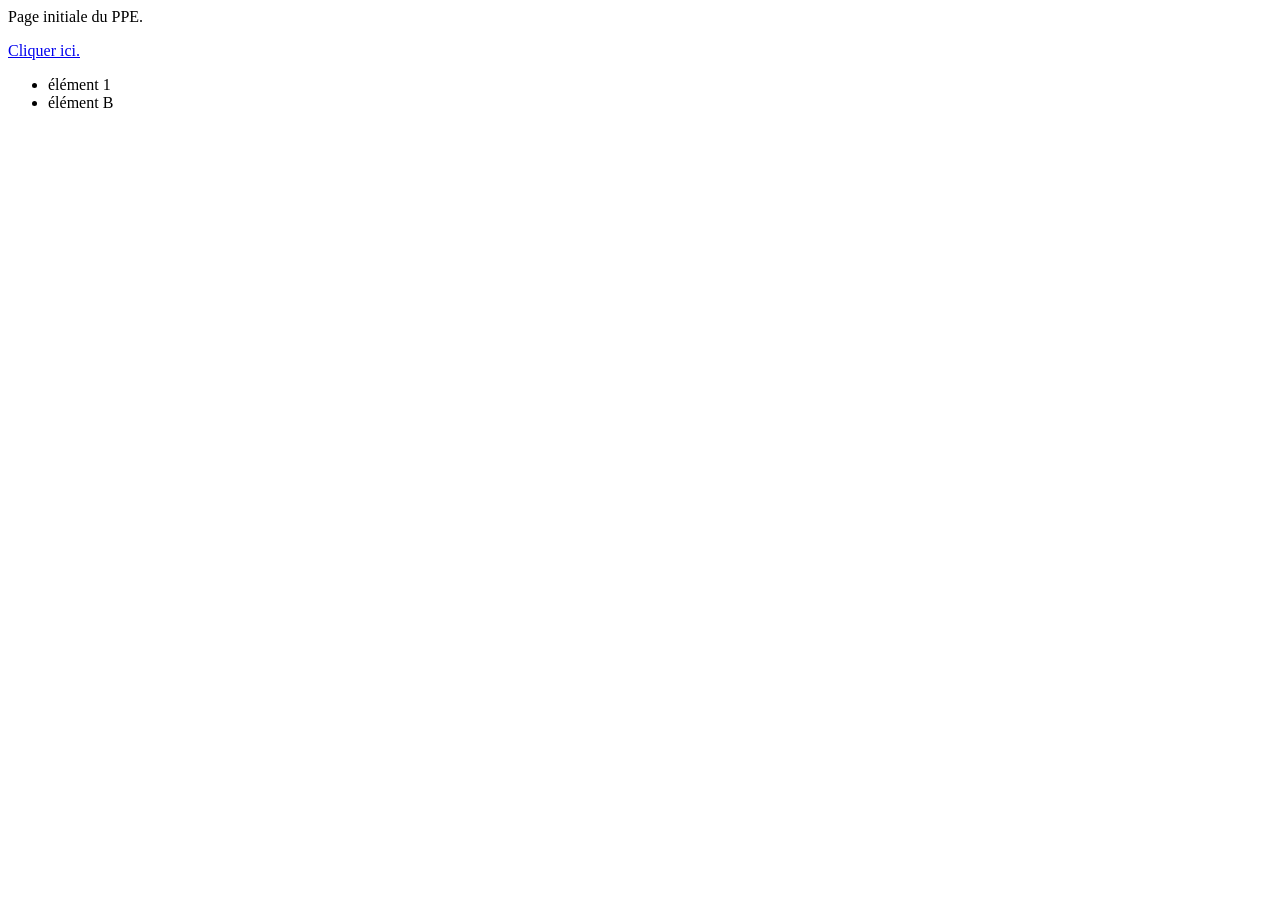
<file: index.html>
<html>

<head>
<meta charset="UTF-8" />
<title>Programmation et Projet encadré</title>
</head>

<body>
<p>Page initiale du PPE.</p>
<a href="https://weixuan18.github.io/PPE1/">Cliquer ici.</a>
<ul>
<li>élément 1</li>
<li>élément B</li>
</ul>
</body>

</html>
</file>
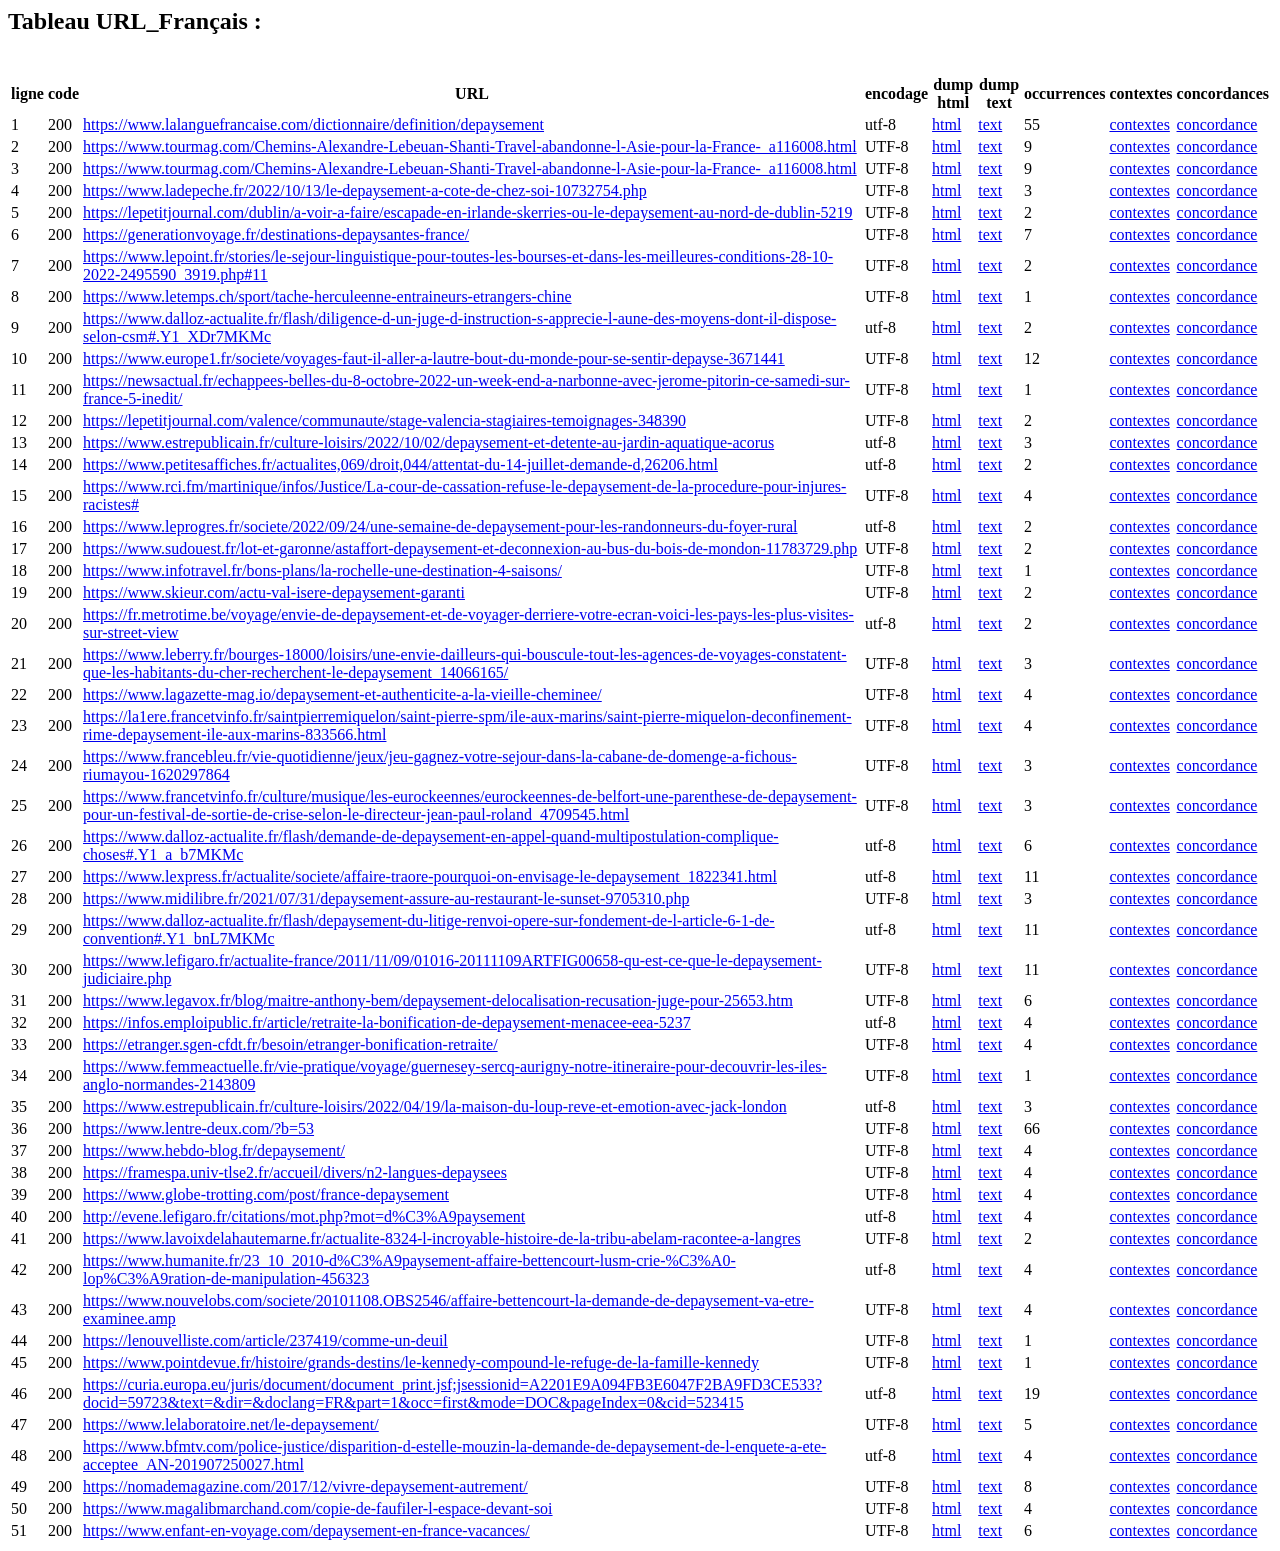
<file: PPE1/projet_mot/Tableau.html>
<html><body>
<h2>Tableau URL_Français :</h2>
<br/>
<table>
<tr><th>ligne</th><th>code</th><th>URL</th><th>encodage</th><th>dump html</th><th>dump text</th><th>occurrences</th><th>contextes</th><th>concordances</th></tr>
<tr><td>1</td><td>200</td><td><a href="https://www.lalanguefrancaise.com/dictionnaire/definition/depaysement">https://www.lalanguefrancaise.com/dictionnaire/definition/depaysement</a></td><td>utf-8</td><td><a href=../aspirations/URL_Français-1.html>html</a></td><td><a href=../dumps-text/URL_Français-1.txt>text</a></td><td>55</td><td><a href=../contextes/URL_Français-1.txt>contextes</a></td><td><a href=../concordances/URL_Français-1.html>concordance</a></td></tr>
<tr><td>2</td><td>200</td><td><a href="https://www.tourmag.com/Chemins-Alexandre-Lebeuan-Shanti-Travel-abandonne-l-Asie-pour-la-France-_a116008.html">https://www.tourmag.com/Chemins-Alexandre-Lebeuan-Shanti-Travel-abandonne-l-Asie-pour-la-France-_a116008.html</a></td><td>UTF-8</td><td><a href=../aspirations/URL_Français-2.html>html</a></td><td><a href=../dumps-text/URL_Français-2.txt>text</a></td><td>9</td><td><a href=../contextes/URL_Français-2.txt>contextes</a></td><td><a href=../concordances/URL_Français-2.html>concordance</a></td></tr>
<tr><td>3</td><td>200</td><td><a href="https://www.tourmag.com/Chemins-Alexandre-Lebeuan-Shanti-Travel-abandonne-l-Asie-pour-la-France-_a116008.html">https://www.tourmag.com/Chemins-Alexandre-Lebeuan-Shanti-Travel-abandonne-l-Asie-pour-la-France-_a116008.html</a></td><td>UTF-8</td><td><a href=../aspirations/URL_Français-3.html>html</a></td><td><a href=../dumps-text/URL_Français-3.txt>text</a></td><td>9</td><td><a href=../contextes/URL_Français-3.txt>contextes</a></td><td><a href=../concordances/URL_Français-3.html>concordance</a></td></tr>
<tr><td>4</td><td>200</td><td><a href="https://www.ladepeche.fr/2022/10/13/le-depaysement-a-cote-de-chez-soi-10732754.php">https://www.ladepeche.fr/2022/10/13/le-depaysement-a-cote-de-chez-soi-10732754.php</a></td><td>UTF-8</td><td><a href=../aspirations/URL_Français-4.html>html</a></td><td><a href=../dumps-text/URL_Français-4.txt>text</a></td><td>3</td><td><a href=../contextes/URL_Français-4.txt>contextes</a></td><td><a href=../concordances/URL_Français-4.html>concordance</a></td></tr>
<tr><td>5</td><td>200</td><td><a href="https://lepetitjournal.com/dublin/a-voir-a-faire/escapade-en-irlande-skerries-ou-le-depaysement-au-nord-de-dublin-5219">https://lepetitjournal.com/dublin/a-voir-a-faire/escapade-en-irlande-skerries-ou-le-depaysement-au-nord-de-dublin-5219</a></td><td>UTF-8</td><td><a href=../aspirations/URL_Français-5.html>html</a></td><td><a href=../dumps-text/URL_Français-5.txt>text</a></td><td>2</td><td><a href=../contextes/URL_Français-5.txt>contextes</a></td><td><a href=../concordances/URL_Français-5.html>concordance</a></td></tr>
<tr><td>6</td><td>200</td><td><a href="https://generationvoyage.fr/destinations-depaysantes-france/">https://generationvoyage.fr/destinations-depaysantes-france/</a></td><td>UTF-8</td><td><a href=../aspirations/URL_Français-6.html>html</a></td><td><a href=../dumps-text/URL_Français-6.txt>text</a></td><td>7</td><td><a href=../contextes/URL_Français-6.txt>contextes</a></td><td><a href=../concordances/URL_Français-6.html>concordance</a></td></tr>
<tr><td>7</td><td>200</td><td><a href="https://www.lepoint.fr/stories/le-sejour-linguistique-pour-toutes-les-bourses-et-dans-les-meilleures-conditions-28-10-2022-2495590_3919.php#11">https://www.lepoint.fr/stories/le-sejour-linguistique-pour-toutes-les-bourses-et-dans-les-meilleures-conditions-28-10-2022-2495590_3919.php#11</a></td><td>UTF-8</td><td><a href=../aspirations/URL_Français-7.html>html</a></td><td><a href=../dumps-text/URL_Français-7.txt>text</a></td><td>2</td><td><a href=../contextes/URL_Français-7.txt>contextes</a></td><td><a href=../concordances/URL_Français-7.html>concordance</a></td></tr>
<tr><td>8</td><td>200</td><td><a href="https://www.letemps.ch/sport/tache-herculeenne-entraineurs-etrangers-chine">https://www.letemps.ch/sport/tache-herculeenne-entraineurs-etrangers-chine</a></td><td>UTF-8</td><td><a href=../aspirations/URL_Français-8.html>html</a></td><td><a href=../dumps-text/URL_Français-8.txt>text</a></td><td>1</td><td><a href=../contextes/URL_Français-8.txt>contextes</a></td><td><a href=../concordances/URL_Français-8.html>concordance</a></td></tr>
<tr><td>9</td><td>200</td><td><a href="https://www.dalloz-actualite.fr/flash/diligence-d-un-juge-d-instruction-s-apprecie-l-aune-des-moyens-dont-il-dispose-selon-csm#.Y1_XDr7MKMc">https://www.dalloz-actualite.fr/flash/diligence-d-un-juge-d-instruction-s-apprecie-l-aune-des-moyens-dont-il-dispose-selon-csm#.Y1_XDr7MKMc</a></td><td>utf-8</td><td><a href=../aspirations/URL_Français-9.html>html</a></td><td><a href=../dumps-text/URL_Français-9.txt>text</a></td><td>2</td><td><a href=../contextes/URL_Français-9.txt>contextes</a></td><td><a href=../concordances/URL_Français-9.html>concordance</a></td></tr>
<tr><td>10</td><td>200</td><td><a href="https://www.europe1.fr/societe/voyages-faut-il-aller-a-lautre-bout-du-monde-pour-se-sentir-depayse-3671441">https://www.europe1.fr/societe/voyages-faut-il-aller-a-lautre-bout-du-monde-pour-se-sentir-depayse-3671441</a></td><td>UTF-8</td><td><a href=../aspirations/URL_Français-10.html>html</a></td><td><a href=../dumps-text/URL_Français-10.txt>text</a></td><td>12</td><td><a href=../contextes/URL_Français-10.txt>contextes</a></td><td><a href=../concordances/URL_Français-10.html>concordance</a></td></tr>
<tr><td>11</td><td>200</td><td><a href="https://newsactual.fr/echappees-belles-du-8-octobre-2022-un-week-end-a-narbonne-avec-jerome-pitorin-ce-samedi-sur-france-5-inedit/">https://newsactual.fr/echappees-belles-du-8-octobre-2022-un-week-end-a-narbonne-avec-jerome-pitorin-ce-samedi-sur-france-5-inedit/</a></td><td>UTF-8</td><td><a href=../aspirations/URL_Français-11.html>html</a></td><td><a href=../dumps-text/URL_Français-11.txt>text</a></td><td>1</td><td><a href=../contextes/URL_Français-11.txt>contextes</a></td><td><a href=../concordances/URL_Français-11.html>concordance</a></td></tr>
<tr><td>12</td><td>200</td><td><a href="https://lepetitjournal.com/valence/communaute/stage-valencia-stagiaires-temoignages-348390">https://lepetitjournal.com/valence/communaute/stage-valencia-stagiaires-temoignages-348390</a></td><td>UTF-8</td><td><a href=../aspirations/URL_Français-12.html>html</a></td><td><a href=../dumps-text/URL_Français-12.txt>text</a></td><td>2</td><td><a href=../contextes/URL_Français-12.txt>contextes</a></td><td><a href=../concordances/URL_Français-12.html>concordance</a></td></tr>
<tr><td>13</td><td>200</td><td><a href="https://www.estrepublicain.fr/culture-loisirs/2022/10/02/depaysement-et-detente-au-jardin-aquatique-acorus">https://www.estrepublicain.fr/culture-loisirs/2022/10/02/depaysement-et-detente-au-jardin-aquatique-acorus</a></td><td>utf-8</td><td><a href=../aspirations/URL_Français-13.html>html</a></td><td><a href=../dumps-text/URL_Français-13.txt>text</a></td><td>3</td><td><a href=../contextes/URL_Français-13.txt>contextes</a></td><td><a href=../concordances/URL_Français-13.html>concordance</a></td></tr>
<tr><td>14</td><td>200</td><td><a href="https://www.petitesaffiches.fr/actualites,069/droit,044/attentat-du-14-juillet-demande-d,26206.html">https://www.petitesaffiches.fr/actualites,069/droit,044/attentat-du-14-juillet-demande-d,26206.html</a></td><td>utf-8</td><td><a href=../aspirations/URL_Français-14.html>html</a></td><td><a href=../dumps-text/URL_Français-14.txt>text</a></td><td>2</td><td><a href=../contextes/URL_Français-14.txt>contextes</a></td><td><a href=../concordances/URL_Français-14.html>concordance</a></td></tr>
<tr><td>15</td><td>200</td><td><a href="https://www.rci.fm/martinique/infos/Justice/La-cour-de-cassation-refuse-le-depaysement-de-la-procedure-pour-injures-racistes#">https://www.rci.fm/martinique/infos/Justice/La-cour-de-cassation-refuse-le-depaysement-de-la-procedure-pour-injures-racistes#</a></td><td>UTF-8</td><td><a href=../aspirations/URL_Français-15.html>html</a></td><td><a href=../dumps-text/URL_Français-15.txt>text</a></td><td>4</td><td><a href=../contextes/URL_Français-15.txt>contextes</a></td><td><a href=../concordances/URL_Français-15.html>concordance</a></td></tr>
<tr><td>16</td><td>200</td><td><a href="https://www.leprogres.fr/societe/2022/09/24/une-semaine-de-depaysement-pour-les-randonneurs-du-foyer-rural">https://www.leprogres.fr/societe/2022/09/24/une-semaine-de-depaysement-pour-les-randonneurs-du-foyer-rural</a></td><td>utf-8</td><td><a href=../aspirations/URL_Français-16.html>html</a></td><td><a href=../dumps-text/URL_Français-16.txt>text</a></td><td>2</td><td><a href=../contextes/URL_Français-16.txt>contextes</a></td><td><a href=../concordances/URL_Français-16.html>concordance</a></td></tr>
<tr><td>17</td><td>200</td><td><a href="https://www.sudouest.fr/lot-et-garonne/astaffort-depaysement-et-deconnexion-au-bus-du-bois-de-mondon-11783729.php">https://www.sudouest.fr/lot-et-garonne/astaffort-depaysement-et-deconnexion-au-bus-du-bois-de-mondon-11783729.php</a></td><td>UTF-8</td><td><a href=../aspirations/URL_Français-17.html>html</a></td><td><a href=../dumps-text/URL_Français-17.txt>text</a></td><td>2</td><td><a href=../contextes/URL_Français-17.txt>contextes</a></td><td><a href=../concordances/URL_Français-17.html>concordance</a></td></tr>
<tr><td>18</td><td>200</td><td><a href="https://www.infotravel.fr/bons-plans/la-rochelle-une-destination-4-saisons/">https://www.infotravel.fr/bons-plans/la-rochelle-une-destination-4-saisons/</a></td><td>UTF-8</td><td><a href=../aspirations/URL_Français-18.html>html</a></td><td><a href=../dumps-text/URL_Français-18.txt>text</a></td><td>1</td><td><a href=../contextes/URL_Français-18.txt>contextes</a></td><td><a href=../concordances/URL_Français-18.html>concordance</a></td></tr>
<tr><td>19</td><td>200</td><td><a href="https://www.skieur.com/actu-val-isere-depaysement-garanti">https://www.skieur.com/actu-val-isere-depaysement-garanti</a></td><td>UTF-8</td><td><a href=../aspirations/URL_Français-19.html>html</a></td><td><a href=../dumps-text/URL_Français-19.txt>text</a></td><td>2</td><td><a href=../contextes/URL_Français-19.txt>contextes</a></td><td><a href=../concordances/URL_Français-19.html>concordance</a></td></tr>
<tr><td>20</td><td>200</td><td><a href="https://fr.metrotime.be/voyage/envie-de-depaysement-et-de-voyager-derriere-votre-ecran-voici-les-pays-les-plus-visites-sur-street-view">https://fr.metrotime.be/voyage/envie-de-depaysement-et-de-voyager-derriere-votre-ecran-voici-les-pays-les-plus-visites-sur-street-view</a></td><td>utf-8</td><td><a href=../aspirations/URL_Français-20.html>html</a></td><td><a href=../dumps-text/URL_Français-20.txt>text</a></td><td>2</td><td><a href=../contextes/URL_Français-20.txt>contextes</a></td><td><a href=../concordances/URL_Français-20.html>concordance</a></td></tr>
<tr><td>21</td><td>200</td><td><a href="https://www.leberry.fr/bourges-18000/loisirs/une-envie-dailleurs-qui-bouscule-tout-les-agences-de-voyages-constatent-que-les-habitants-du-cher-recherchent-le-depaysement_14066165/">https://www.leberry.fr/bourges-18000/loisirs/une-envie-dailleurs-qui-bouscule-tout-les-agences-de-voyages-constatent-que-les-habitants-du-cher-recherchent-le-depaysement_14066165/</a></td><td>UTF-8</td><td><a href=../aspirations/URL_Français-21.html>html</a></td><td><a href=../dumps-text/URL_Français-21.txt>text</a></td><td>3</td><td><a href=../contextes/URL_Français-21.txt>contextes</a></td><td><a href=../concordances/URL_Français-21.html>concordance</a></td></tr>
<tr><td>22</td><td>200</td><td><a href="https://www.lagazette-mag.io/depaysement-et-authenticite-a-la-vieille-cheminee/">https://www.lagazette-mag.io/depaysement-et-authenticite-a-la-vieille-cheminee/</a></td><td>UTF-8</td><td><a href=../aspirations/URL_Français-22.html>html</a></td><td><a href=../dumps-text/URL_Français-22.txt>text</a></td><td>4</td><td><a href=../contextes/URL_Français-22.txt>contextes</a></td><td><a href=../concordances/URL_Français-22.html>concordance</a></td></tr>
<tr><td>23</td><td>200</td><td><a href="https://la1ere.francetvinfo.fr/saintpierremiquelon/saint-pierre-spm/ile-aux-marins/saint-pierre-miquelon-deconfinement-rime-depaysement-ile-aux-marins-833566.html">https://la1ere.francetvinfo.fr/saintpierremiquelon/saint-pierre-spm/ile-aux-marins/saint-pierre-miquelon-deconfinement-rime-depaysement-ile-aux-marins-833566.html</a></td><td>UTF-8</td><td><a href=../aspirations/URL_Français-23.html>html</a></td><td><a href=../dumps-text/URL_Français-23.txt>text</a></td><td>4</td><td><a href=../contextes/URL_Français-23.txt>contextes</a></td><td><a href=../concordances/URL_Français-23.html>concordance</a></td></tr>
<tr><td>24</td><td>200</td><td><a href="https://www.francebleu.fr/vie-quotidienne/jeux/jeu-gagnez-votre-sejour-dans-la-cabane-de-domenge-a-fichous-riumayou-1620297864">https://www.francebleu.fr/vie-quotidienne/jeux/jeu-gagnez-votre-sejour-dans-la-cabane-de-domenge-a-fichous-riumayou-1620297864</a></td><td>UTF-8</td><td><a href=../aspirations/URL_Français-24.html>html</a></td><td><a href=../dumps-text/URL_Français-24.txt>text</a></td><td>3</td><td><a href=../contextes/URL_Français-24.txt>contextes</a></td><td><a href=../concordances/URL_Français-24.html>concordance</a></td></tr>
<tr><td>25</td><td>200</td><td><a href="https://www.francetvinfo.fr/culture/musique/les-eurockeennes/eurockeennes-de-belfort-une-parenthese-de-depaysement-pour-un-festival-de-sortie-de-crise-selon-le-directeur-jean-paul-roland_4709545.html">https://www.francetvinfo.fr/culture/musique/les-eurockeennes/eurockeennes-de-belfort-une-parenthese-de-depaysement-pour-un-festival-de-sortie-de-crise-selon-le-directeur-jean-paul-roland_4709545.html</a></td><td>UTF-8</td><td><a href=../aspirations/URL_Français-25.html>html</a></td><td><a href=../dumps-text/URL_Français-25.txt>text</a></td><td>3</td><td><a href=../contextes/URL_Français-25.txt>contextes</a></td><td><a href=../concordances/URL_Français-25.html>concordance</a></td></tr>
<tr><td>26</td><td>200</td><td><a href="https://www.dalloz-actualite.fr/flash/demande-de-depaysement-en-appel-quand-multipostulation-complique-choses#.Y1_a_b7MKMc">https://www.dalloz-actualite.fr/flash/demande-de-depaysement-en-appel-quand-multipostulation-complique-choses#.Y1_a_b7MKMc</a></td><td>utf-8</td><td><a href=../aspirations/URL_Français-26.html>html</a></td><td><a href=../dumps-text/URL_Français-26.txt>text</a></td><td>6</td><td><a href=../contextes/URL_Français-26.txt>contextes</a></td><td><a href=../concordances/URL_Français-26.html>concordance</a></td></tr>
<tr><td>27</td><td>200</td><td><a href="https://www.lexpress.fr/actualite/societe/affaire-traore-pourquoi-on-envisage-le-depaysement_1822341.html">https://www.lexpress.fr/actualite/societe/affaire-traore-pourquoi-on-envisage-le-depaysement_1822341.html</a></td><td>utf-8</td><td><a href=../aspirations/URL_Français-27.html>html</a></td><td><a href=../dumps-text/URL_Français-27.txt>text</a></td><td>11</td><td><a href=../contextes/URL_Français-27.txt>contextes</a></td><td><a href=../concordances/URL_Français-27.html>concordance</a></td></tr>
<tr><td>28</td><td>200</td><td><a href="https://www.midilibre.fr/2021/07/31/depaysement-assure-au-restaurant-le-sunset-9705310.php">https://www.midilibre.fr/2021/07/31/depaysement-assure-au-restaurant-le-sunset-9705310.php</a></td><td>UTF-8</td><td><a href=../aspirations/URL_Français-28.html>html</a></td><td><a href=../dumps-text/URL_Français-28.txt>text</a></td><td>3</td><td><a href=../contextes/URL_Français-28.txt>contextes</a></td><td><a href=../concordances/URL_Français-28.html>concordance</a></td></tr>
<tr><td>29</td><td>200</td><td><a href="https://www.dalloz-actualite.fr/flash/depaysement-du-litige-renvoi-opere-sur-fondement-de-l-article-6-1-de-convention#.Y1_bnL7MKMc">https://www.dalloz-actualite.fr/flash/depaysement-du-litige-renvoi-opere-sur-fondement-de-l-article-6-1-de-convention#.Y1_bnL7MKMc</a></td><td>utf-8</td><td><a href=../aspirations/URL_Français-29.html>html</a></td><td><a href=../dumps-text/URL_Français-29.txt>text</a></td><td>11</td><td><a href=../contextes/URL_Français-29.txt>contextes</a></td><td><a href=../concordances/URL_Français-29.html>concordance</a></td></tr>
<tr><td>30</td><td>200</td><td><a href="https://www.lefigaro.fr/actualite-france/2011/11/09/01016-20111109ARTFIG00658-qu-est-ce-que-le-depaysement-judiciaire.php">https://www.lefigaro.fr/actualite-france/2011/11/09/01016-20111109ARTFIG00658-qu-est-ce-que-le-depaysement-judiciaire.php</a></td><td>UTF-8</td><td><a href=../aspirations/URL_Français-30.html>html</a></td><td><a href=../dumps-text/URL_Français-30.txt>text</a></td><td>11</td><td><a href=../contextes/URL_Français-30.txt>contextes</a></td><td><a href=../concordances/URL_Français-30.html>concordance</a></td></tr>
<tr><td>31</td><td>200</td><td><a href="https://www.legavox.fr/blog/maitre-anthony-bem/depaysement-delocalisation-recusation-juge-pour-25653.htm">https://www.legavox.fr/blog/maitre-anthony-bem/depaysement-delocalisation-recusation-juge-pour-25653.htm</a></td><td>UTF-8</td><td><a href=../aspirations/URL_Français-31.html>html</a></td><td><a href=../dumps-text/URL_Français-31.txt>text</a></td><td>6</td><td><a href=../contextes/URL_Français-31.txt>contextes</a></td><td><a href=../concordances/URL_Français-31.html>concordance</a></td></tr>
<tr><td>32</td><td>200</td><td><a href="https://infos.emploipublic.fr/article/retraite-la-bonification-de-depaysement-menacee-eea-5237">https://infos.emploipublic.fr/article/retraite-la-bonification-de-depaysement-menacee-eea-5237</a></td><td>utf-8</td><td><a href=../aspirations/URL_Français-32.html>html</a></td><td><a href=../dumps-text/URL_Français-32.txt>text</a></td><td>4</td><td><a href=../contextes/URL_Français-32.txt>contextes</a></td><td><a href=../concordances/URL_Français-32.html>concordance</a></td></tr>
<tr><td>33</td><td>200</td><td><a href="https://etranger.sgen-cfdt.fr/besoin/etranger-bonification-retraite/">https://etranger.sgen-cfdt.fr/besoin/etranger-bonification-retraite/</a></td><td>UTF-8</td><td><a href=../aspirations/URL_Français-33.html>html</a></td><td><a href=../dumps-text/URL_Français-33.txt>text</a></td><td>4</td><td><a href=../contextes/URL_Français-33.txt>contextes</a></td><td><a href=../concordances/URL_Français-33.html>concordance</a></td></tr>
<tr><td>34</td><td>200</td><td><a href="https://www.femmeactuelle.fr/vie-pratique/voyage/guernesey-sercq-aurigny-notre-itineraire-pour-decouvrir-les-iles-anglo-normandes-2143809">https://www.femmeactuelle.fr/vie-pratique/voyage/guernesey-sercq-aurigny-notre-itineraire-pour-decouvrir-les-iles-anglo-normandes-2143809</a></td><td>UTF-8</td><td><a href=../aspirations/URL_Français-34.html>html</a></td><td><a href=../dumps-text/URL_Français-34.txt>text</a></td><td>1</td><td><a href=../contextes/URL_Français-34.txt>contextes</a></td><td><a href=../concordances/URL_Français-34.html>concordance</a></td></tr>
<tr><td>35</td><td>200</td><td><a href="https://www.estrepublicain.fr/culture-loisirs/2022/04/19/la-maison-du-loup-reve-et-emotion-avec-jack-london">https://www.estrepublicain.fr/culture-loisirs/2022/04/19/la-maison-du-loup-reve-et-emotion-avec-jack-london</a></td><td>utf-8</td><td><a href=../aspirations/URL_Français-35.html>html</a></td><td><a href=../dumps-text/URL_Français-35.txt>text</a></td><td>3</td><td><a href=../contextes/URL_Français-35.txt>contextes</a></td><td><a href=../concordances/URL_Français-35.html>concordance</a></td></tr>
<tr><td>36</td><td>200</td><td><a href="https://www.lentre-deux.com/?b=53">https://www.lentre-deux.com/?b=53</a></td><td>UTF-8</td><td><a href=../aspirations/URL_Français-36.html>html</a></td><td><a href=../dumps-text/URL_Français-36.txt>text</a></td><td>66</td><td><a href=../contextes/URL_Français-36.txt>contextes</a></td><td><a href=../concordances/URL_Français-36.html>concordance</a></td></tr>
<tr><td>37</td><td>200</td><td><a href="https://www.hebdo-blog.fr/depaysement/">https://www.hebdo-blog.fr/depaysement/</a></td><td>UTF-8</td><td><a href=../aspirations/URL_Français-37.html>html</a></td><td><a href=../dumps-text/URL_Français-37.txt>text</a></td><td>4</td><td><a href=../contextes/URL_Français-37.txt>contextes</a></td><td><a href=../concordances/URL_Français-37.html>concordance</a></td></tr>
<tr><td>38</td><td>200</td><td><a href="https://framespa.univ-tlse2.fr/accueil/divers/n2-langues-depaysees">https://framespa.univ-tlse2.fr/accueil/divers/n2-langues-depaysees</a></td><td>UTF-8</td><td><a href=../aspirations/URL_Français-38.html>html</a></td><td><a href=../dumps-text/URL_Français-38.txt>text</a></td><td>4</td><td><a href=../contextes/URL_Français-38.txt>contextes</a></td><td><a href=../concordances/URL_Français-38.html>concordance</a></td></tr>
<tr><td>39</td><td>200</td><td><a href="https://www.globe-trotting.com/post/france-depaysement">https://www.globe-trotting.com/post/france-depaysement</a></td><td>UTF-8</td><td><a href=../aspirations/URL_Français-39.html>html</a></td><td><a href=../dumps-text/URL_Français-39.txt>text</a></td><td>4</td><td><a href=../contextes/URL_Français-39.txt>contextes</a></td><td><a href=../concordances/URL_Français-39.html>concordance</a></td></tr>
<tr><td>40</td><td>200</td><td><a href="http://evene.lefigaro.fr/citations/mot.php?mot=d%C3%A9paysement">http://evene.lefigaro.fr/citations/mot.php?mot=d%C3%A9paysement</a></td><td>utf-8</td><td><a href=../aspirations/URL_Français-40.html>html</a></td><td><a href=../dumps-text/URL_Français-40.txt>text</a></td><td>4</td><td><a href=../contextes/URL_Français-40.txt>contextes</a></td><td><a href=../concordances/URL_Français-40.html>concordance</a></td></tr>
<tr><td>41</td><td>200</td><td><a href="https://www.lavoixdelahautemarne.fr/actualite-8324-l-incroyable-histoire-de-la-tribu-abelam-racontee-a-langres">https://www.lavoixdelahautemarne.fr/actualite-8324-l-incroyable-histoire-de-la-tribu-abelam-racontee-a-langres</a></td><td>UTF-8</td><td><a href=../aspirations/URL_Français-41.html>html</a></td><td><a href=../dumps-text/URL_Français-41.txt>text</a></td><td>2</td><td><a href=../contextes/URL_Français-41.txt>contextes</a></td><td><a href=../concordances/URL_Français-41.html>concordance</a></td></tr>
<tr><td>42</td><td>200</td><td><a href="https://www.humanite.fr/23_10_2010-d%C3%A9paysement-affaire-bettencourt-lusm-crie-%C3%A0-lop%C3%A9ration-de-manipulation-456323">https://www.humanite.fr/23_10_2010-d%C3%A9paysement-affaire-bettencourt-lusm-crie-%C3%A0-lop%C3%A9ration-de-manipulation-456323</a></td><td>utf-8</td><td><a href=../aspirations/URL_Français-42.html>html</a></td><td><a href=../dumps-text/URL_Français-42.txt>text</a></td><td>4</td><td><a href=../contextes/URL_Français-42.txt>contextes</a></td><td><a href=../concordances/URL_Français-42.html>concordance</a></td></tr>
<tr><td>43</td><td>200</td><td><a href="https://www.nouvelobs.com/societe/20101108.OBS2546/affaire-bettencourt-la-demande-de-depaysement-va-etre-examinee.amp">https://www.nouvelobs.com/societe/20101108.OBS2546/affaire-bettencourt-la-demande-de-depaysement-va-etre-examinee.amp</a></td><td>UTF-8</td><td><a href=../aspirations/URL_Français-43.html>html</a></td><td><a href=../dumps-text/URL_Français-43.txt>text</a></td><td>4</td><td><a href=../contextes/URL_Français-43.txt>contextes</a></td><td><a href=../concordances/URL_Français-43.html>concordance</a></td></tr>
<tr><td>44</td><td>200</td><td><a href="https://lenouvelliste.com/article/237419/comme-un-deuil">https://lenouvelliste.com/article/237419/comme-un-deuil</a></td><td>UTF-8</td><td><a href=../aspirations/URL_Français-44.html>html</a></td><td><a href=../dumps-text/URL_Français-44.txt>text</a></td><td>1</td><td><a href=../contextes/URL_Français-44.txt>contextes</a></td><td><a href=../concordances/URL_Français-44.html>concordance</a></td></tr>
<tr><td>45</td><td>200</td><td><a href="https://www.pointdevue.fr/histoire/grands-destins/le-kennedy-compound-le-refuge-de-la-famille-kennedy">https://www.pointdevue.fr/histoire/grands-destins/le-kennedy-compound-le-refuge-de-la-famille-kennedy</a></td><td>UTF-8</td><td><a href=../aspirations/URL_Français-45.html>html</a></td><td><a href=../dumps-text/URL_Français-45.txt>text</a></td><td>1</td><td><a href=../contextes/URL_Français-45.txt>contextes</a></td><td><a href=../concordances/URL_Français-45.html>concordance</a></td></tr>
<tr><td>46</td><td>200</td><td><a href="https://curia.europa.eu/juris/document/document_print.jsf;jsessionid=A2201E9A094FB3E6047F2BA9FD3CE533?docid=59723&text=&dir=&doclang=FR&part=1&occ=first&mode=DOC&pageIndex=0&cid=523415">https://curia.europa.eu/juris/document/document_print.jsf;jsessionid=A2201E9A094FB3E6047F2BA9FD3CE533?docid=59723&text=&dir=&doclang=FR&part=1&occ=first&mode=DOC&pageIndex=0&cid=523415</a></td><td>utf-8</td><td><a href=../aspirations/URL_Français-46.html>html</a></td><td><a href=../dumps-text/URL_Français-46.txt>text</a></td><td>19</td><td><a href=../contextes/URL_Français-46.txt>contextes</a></td><td><a href=../concordances/URL_Français-46.html>concordance</a></td></tr>
<tr><td>47</td><td>200</td><td><a href="https://www.lelaboratoire.net/le-depaysement/">https://www.lelaboratoire.net/le-depaysement/</a></td><td>UTF-8</td><td><a href=../aspirations/URL_Français-47.html>html</a></td><td><a href=../dumps-text/URL_Français-47.txt>text</a></td><td>5</td><td><a href=../contextes/URL_Français-47.txt>contextes</a></td><td><a href=../concordances/URL_Français-47.html>concordance</a></td></tr>
<tr><td>48</td><td>200</td><td><a href="https://www.bfmtv.com/police-justice/disparition-d-estelle-mouzin-la-demande-de-depaysement-de-l-enquete-a-ete-acceptee_AN-201907250027.html">https://www.bfmtv.com/police-justice/disparition-d-estelle-mouzin-la-demande-de-depaysement-de-l-enquete-a-ete-acceptee_AN-201907250027.html</a></td><td>utf-8</td><td><a href=../aspirations/URL_Français-48.html>html</a></td><td><a href=../dumps-text/URL_Français-48.txt>text</a></td><td>4</td><td><a href=../contextes/URL_Français-48.txt>contextes</a></td><td><a href=../concordances/URL_Français-48.html>concordance</a></td></tr>
<tr><td>49</td><td>200</td><td><a href="https://nomademagazine.com/2017/12/vivre-depaysement-autrement/">https://nomademagazine.com/2017/12/vivre-depaysement-autrement/</a></td><td>UTF-8</td><td><a href=../aspirations/URL_Français-49.html>html</a></td><td><a href=../dumps-text/URL_Français-49.txt>text</a></td><td>8</td><td><a href=../contextes/URL_Français-49.txt>contextes</a></td><td><a href=../concordances/URL_Français-49.html>concordance</a></td></tr>
<tr><td>50</td><td>200</td><td><a href="https://www.magalibmarchand.com/copie-de-faufiler-l-espace-devant-soi">https://www.magalibmarchand.com/copie-de-faufiler-l-espace-devant-soi</a></td><td>UTF-8</td><td><a href=../aspirations/URL_Français-50.html>html</a></td><td><a href=../dumps-text/URL_Français-50.txt>text</a></td><td>4</td><td><a href=../contextes/URL_Français-50.txt>contextes</a></td><td><a href=../concordances/URL_Français-50.html>concordance</a></td></tr>
<tr><td>51</td><td>200</td><td><a href="https://www.enfant-en-voyage.com/depaysement-en-france-vacances/">https://www.enfant-en-voyage.com/depaysement-en-france-vacances/</a></td><td>UTF-8</td><td><a href=../aspirations/URL_Français-51.html>html</a></td><td><a href=../dumps-text/URL_Français-51.txt>text</a></td><td>6</td><td><a href=../contextes/URL_Français-51.txt>contextes</a></td><td><a href=../concordances/URL_Français-51.html>concordance</a></td></tr>
</table>
</body></html>
</file>
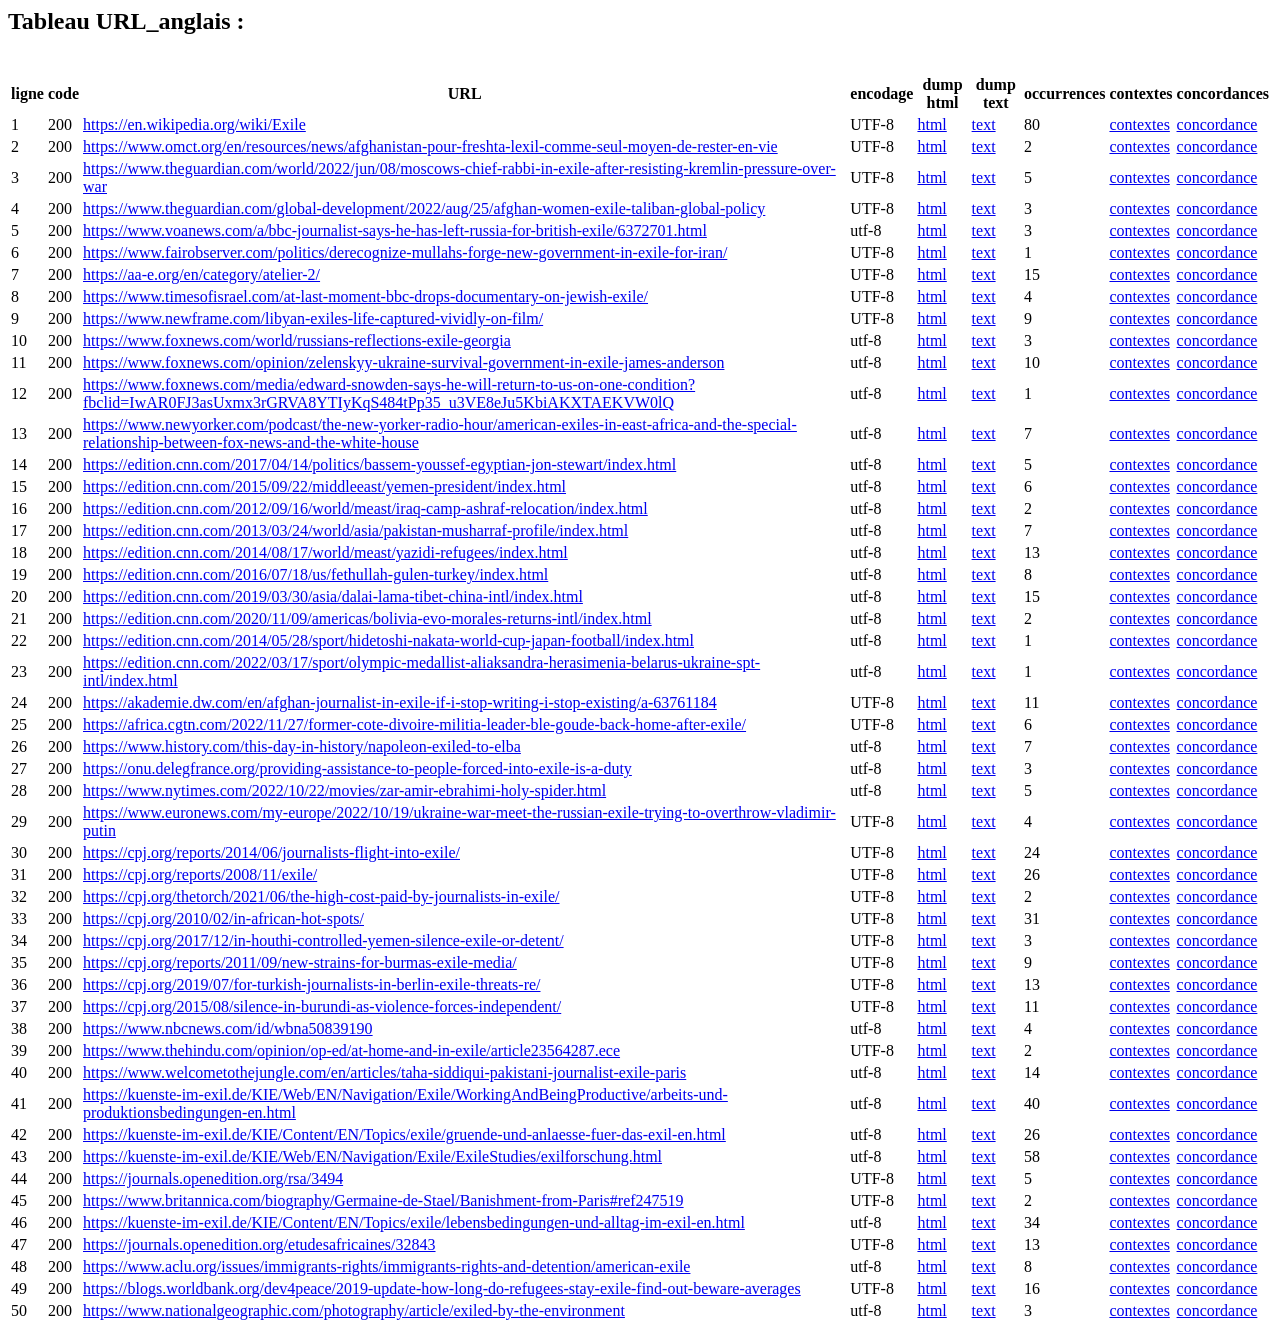
<file: PPE1/projet_public/table_anglais.html>
<html><body>
<h2>Tableau URL_anglais :</h2>
<br/>
<table>
<tr><th>ligne</th><th>code</th><th>URL</th><th>encodage</th><th>dump html</th><th>dump text</th><th>occurrences</th><th>contextes</th><th>concordances</th></tr>
<tr><td>1</td><td>200</td><td><a href="https://en.wikipedia.org/wiki/Exile">https://en.wikipedia.org/wiki/Exile</a></td><td>UTF-8</td><td><a href=././aspirations/URL_anglais-1.html>html</a></td><td><a href=././dumps-text/URL_anglais-1.txt>text</a></td><td>80</td><td><a href=././contextes/URL_anglais-1.txt>contextes</a></td><td><a href=././concordances/URL_anglais-1.html>concordance</a></td></tr>
<tr><td>2</td><td>200</td><td><a href="https://www.omct.org/en/resources/news/afghanistan-pour-freshta-lexil-comme-seul-moyen-de-rester-en-vie">https://www.omct.org/en/resources/news/afghanistan-pour-freshta-lexil-comme-seul-moyen-de-rester-en-vie</a></td><td>UTF-8</td><td><a href=../aspirations/URL_anglais-2.html>html</a></td><td><a href=../dumps-text/URL_anglais-2.txt>text</a></td><td>2</td><td><a href=../contextes/URL_anglais-2.txt>contextes</a></td><td><a href=../concordances/URL_anglais-2.html>concordance</a></td></tr>
<tr><td>3</td><td>200</td><td><a href="https://www.theguardian.com/world/2022/jun/08/moscows-chief-rabbi-in-exile-after-resisting-kremlin-pressure-over-war">https://www.theguardian.com/world/2022/jun/08/moscows-chief-rabbi-in-exile-after-resisting-kremlin-pressure-over-war</a></td><td>UTF-8</td><td><a href=../aspirations/URL_anglais-3.html>html</a></td><td><a href=../dumps-text/URL_anglais-3.txt>text</a></td><td>5</td><td><a href=../contextes/URL_anglais-3.txt>contextes</a></td><td><a href=../concordances/URL_anglais-3.html>concordance</a></td></tr>
<tr><td>4</td><td>200</td><td><a href="https://www.theguardian.com/global-development/2022/aug/25/afghan-women-exile-taliban-global-policy">https://www.theguardian.com/global-development/2022/aug/25/afghan-women-exile-taliban-global-policy</a></td><td>UTF-8</td><td><a href=../aspirations/URL_anglais-4.html>html</a></td><td><a href=../dumps-text/URL_anglais-4.txt>text</a></td><td>3</td><td><a href=../contextes/URL_anglais-4.txt>contextes</a></td><td><a href=../concordances/URL_anglais-4.html>concordance</a></td></tr>
<tr><td>5</td><td>200</td><td><a href="https://www.voanews.com/a/bbc-journalist-says-he-has-left-russia-for-british-exile/6372701.html">https://www.voanews.com/a/bbc-journalist-says-he-has-left-russia-for-british-exile/6372701.html</a></td><td>utf-8</td><td><a href=../aspirations/URL_anglais-5.html>html</a></td><td><a href=../dumps-text/URL_anglais-5.txt>text</a></td><td>3</td><td><a href=../contextes/URL_anglais-5.txt>contextes</a></td><td><a href=../concordances/URL_anglais-5.html>concordance</a></td></tr>
<tr><td>6</td><td>200</td><td><a href="https://www.fairobserver.com/politics/derecognize-mullahs-forge-new-government-in-exile-for-iran/">https://www.fairobserver.com/politics/derecognize-mullahs-forge-new-government-in-exile-for-iran/</a></td><td>UTF-8</td><td><a href=../aspirations/URL_anglais-6.html>html</a></td><td><a href=../dumps-text/URL_anglais-6.txt>text</a></td><td>1</td><td><a href=../contextes/URL_anglais-6.txt>contextes</a></td><td><a href=../concordances/URL_anglais-6.html>concordance</a></td></tr>
<tr><td>7</td><td>200</td><td><a href="https://aa-e.org/en/category/atelier-2/">https://aa-e.org/en/category/atelier-2/</a></td><td>UTF-8</td><td><a href=../aspirations/URL_anglais-7.html>html</a></td><td><a href=../dumps-text/URL_anglais-7.txt>text</a></td><td>15</td><td><a href=../contextes/URL_anglais-7.txt>contextes</a></td><td><a href=../concordances/URL_anglais-7.html>concordance</a></td></tr>
<tr><td>8</td><td>200</td><td><a href="https://www.timesofisrael.com/at-last-moment-bbc-drops-documentary-on-jewish-exile/">https://www.timesofisrael.com/at-last-moment-bbc-drops-documentary-on-jewish-exile/</a></td><td>UTF-8</td><td><a href=../aspirations/URL_anglais-8.html>html</a></td><td><a href=../dumps-text/URL_anglais-8.txt>text</a></td><td>4</td><td><a href=../contextes/URL_anglais-8.txt>contextes</a></td><td><a href=../concordances/URL_anglais-8.html>concordance</a></td></tr>
<tr><td>9</td><td>200</td><td><a href="https://www.newframe.com/libyan-exiles-life-captured-vividly-on-film/">https://www.newframe.com/libyan-exiles-life-captured-vividly-on-film/</a></td><td>UTF-8</td><td><a href=../aspirations/URL_anglais-9.html>html</a></td><td><a href=../dumps-text/URL_anglais-9.txt>text</a></td><td>9</td><td><a href=../contextes/URL_anglais-9.txt>contextes</a></td><td><a href=../concordances/URL_anglais-9.html>concordance</a></td></tr>
<tr><td>10</td><td>200</td><td><a href="https://www.foxnews.com/world/russians-reflections-exile-georgia">https://www.foxnews.com/world/russians-reflections-exile-georgia</a></td><td>utf-8</td><td><a href=../aspirations/URL_anglais-10.html>html</a></td><td><a href=../dumps-text/URL_anglais-10.txt>text</a></td><td>3</td><td><a href=../contextes/URL_anglais-10.txt>contextes</a></td><td><a href=../concordances/URL_anglais-10.html>concordance</a></td></tr>
<tr><td>11</td><td>200</td><td><a href="https://www.foxnews.com/opinion/zelenskyy-ukraine-survival-government-in-exile-james-anderson">https://www.foxnews.com/opinion/zelenskyy-ukraine-survival-government-in-exile-james-anderson</a></td><td>utf-8</td><td><a href=../aspirations/URL_anglais-11.html>html</a></td><td><a href=../dumps-text/URL_anglais-11.txt>text</a></td><td>10</td><td><a href=../contextes/URL_anglais-11.txt>contextes</a></td><td><a href=../concordances/URL_anglais-11.html>concordance</a></td></tr>
<tr><td>12</td><td>200</td><td><a href="https://www.foxnews.com/media/edward-snowden-says-he-will-return-to-us-on-one-condition?fbclid=IwAR0FJ3asUxmx3rGRVA8YTIyKqS484tPp35_u3VE8eJu5KbiAKXTAEKVW0lQ">https://www.foxnews.com/media/edward-snowden-says-he-will-return-to-us-on-one-condition?fbclid=IwAR0FJ3asUxmx3rGRVA8YTIyKqS484tPp35_u3VE8eJu5KbiAKXTAEKVW0lQ</a></td><td>utf-8</td><td><a href=../aspirations/URL_anglais-12.html>html</a></td><td><a href=../dumps-text/URL_anglais-12.txt>text</a></td><td>1</td><td><a href=../contextes/URL_anglais-12.txt>contextes</a></td><td><a href=../concordances/URL_anglais-12.html>concordance</a></td></tr>
<tr><td>13</td><td>200</td><td><a href="https://www.newyorker.com/podcast/the-new-yorker-radio-hour/american-exiles-in-east-africa-and-the-special-relationship-between-fox-news-and-the-white-house">https://www.newyorker.com/podcast/the-new-yorker-radio-hour/american-exiles-in-east-africa-and-the-special-relationship-between-fox-news-and-the-white-house</a></td><td>utf-8</td><td><a href=../aspirations/URL_anglais-13.html>html</a></td><td><a href=../dumps-text/URL_anglais-13.txt>text</a></td><td>7</td><td><a href=../contextes/URL_anglais-13.txt>contextes</a></td><td><a href=../concordances/URL_anglais-13.html>concordance</a></td></tr>
<tr><td>14</td><td>200</td><td><a href="https://edition.cnn.com/2017/04/14/politics/bassem-youssef-egyptian-jon-stewart/index.html">https://edition.cnn.com/2017/04/14/politics/bassem-youssef-egyptian-jon-stewart/index.html</a></td><td>utf-8</td><td><a href=../aspirations/URL_anglais-14.html>html</a></td><td><a href=../dumps-text/URL_anglais-14.txt>text</a></td><td>5</td><td><a href=../contextes/URL_anglais-14.txt>contextes</a></td><td><a href=../concordances/URL_anglais-14.html>concordance</a></td></tr>
<tr><td>15</td><td>200</td><td><a href="https://edition.cnn.com/2015/09/22/middleeast/yemen-president/index.html">https://edition.cnn.com/2015/09/22/middleeast/yemen-president/index.html</a></td><td>utf-8</td><td><a href=../aspirations/URL_anglais-15.html>html</a></td><td><a href=../dumps-text/URL_anglais-15.txt>text</a></td><td>6</td><td><a href=../contextes/URL_anglais-15.txt>contextes</a></td><td><a href=../concordances/URL_anglais-15.html>concordance</a></td></tr>
<tr><td>16</td><td>200</td><td><a href="https://edition.cnn.com/2012/09/16/world/meast/iraq-camp-ashraf-relocation/index.html">https://edition.cnn.com/2012/09/16/world/meast/iraq-camp-ashraf-relocation/index.html</a></td><td>utf-8</td><td><a href=../aspirations/URL_anglais-16.html>html</a></td><td><a href=../dumps-text/URL_anglais-16.txt>text</a></td><td>2</td><td><a href=../contextes/URL_anglais-16.txt>contextes</a></td><td><a href=../concordances/URL_anglais-16.html>concordance</a></td></tr>
<tr><td>17</td><td>200</td><td><a href="https://edition.cnn.com/2013/03/24/world/asia/pakistan-musharraf-profile/index.html">https://edition.cnn.com/2013/03/24/world/asia/pakistan-musharraf-profile/index.html</a></td><td>utf-8</td><td><a href=../aspirations/URL_anglais-17.html>html</a></td><td><a href=../dumps-text/URL_anglais-17.txt>text</a></td><td>7</td><td><a href=../contextes/URL_anglais-17.txt>contextes</a></td><td><a href=../concordances/URL_anglais-17.html>concordance</a></td></tr>
<tr><td>18</td><td>200</td><td><a href="https://edition.cnn.com/2014/08/17/world/meast/yazidi-refugees/index.html">https://edition.cnn.com/2014/08/17/world/meast/yazidi-refugees/index.html</a></td><td>utf-8</td><td><a href=../aspirations/URL_anglais-18.html>html</a></td><td><a href=../dumps-text/URL_anglais-18.txt>text</a></td><td>13</td><td><a href=../contextes/URL_anglais-18.txt>contextes</a></td><td><a href=../concordances/URL_anglais-18.html>concordance</a></td></tr>
<tr><td>19</td><td>200</td><td><a href="https://edition.cnn.com/2016/07/18/us/fethullah-gulen-turkey/index.html">https://edition.cnn.com/2016/07/18/us/fethullah-gulen-turkey/index.html</a></td><td>utf-8</td><td><a href=../aspirations/URL_anglais-19.html>html</a></td><td><a href=../dumps-text/URL_anglais-19.txt>text</a></td><td>8</td><td><a href=../contextes/URL_anglais-19.txt>contextes</a></td><td><a href=../concordances/URL_anglais-19.html>concordance</a></td></tr>
<tr><td>20</td><td>200</td><td><a href="https://edition.cnn.com/2019/03/30/asia/dalai-lama-tibet-china-intl/index.html">https://edition.cnn.com/2019/03/30/asia/dalai-lama-tibet-china-intl/index.html</a></td><td>utf-8</td><td><a href=../aspirations/URL_anglais-20.html>html</a></td><td><a href=../dumps-text/URL_anglais-20.txt>text</a></td><td>15</td><td><a href=../contextes/URL_anglais-20.txt>contextes</a></td><td><a href=../concordances/URL_anglais-20.html>concordance</a></td></tr>
<tr><td>21</td><td>200</td><td><a href="https://edition.cnn.com/2020/11/09/americas/bolivia-evo-morales-returns-intl/index.html">https://edition.cnn.com/2020/11/09/americas/bolivia-evo-morales-returns-intl/index.html</a></td><td>utf-8</td><td><a href=../aspirations/URL_anglais-21.html>html</a></td><td><a href=../dumps-text/URL_anglais-21.txt>text</a></td><td>2</td><td><a href=../contextes/URL_anglais-21.txt>contextes</a></td><td><a href=../concordances/URL_anglais-21.html>concordance</a></td></tr>
<tr><td>22</td><td>200</td><td><a href="https://edition.cnn.com/2014/05/28/sport/hidetoshi-nakata-world-cup-japan-football/index.html">https://edition.cnn.com/2014/05/28/sport/hidetoshi-nakata-world-cup-japan-football/index.html</a></td><td>utf-8</td><td><a href=../aspirations/URL_anglais-22.html>html</a></td><td><a href=../dumps-text/URL_anglais-22.txt>text</a></td><td>1</td><td><a href=../contextes/URL_anglais-22.txt>contextes</a></td><td><a href=../concordances/URL_anglais-22.html>concordance</a></td></tr>
<tr><td>23</td><td>200</td><td><a href="https://edition.cnn.com/2022/03/17/sport/olympic-medallist-aliaksandra-herasimenia-belarus-ukraine-spt-intl/index.html">https://edition.cnn.com/2022/03/17/sport/olympic-medallist-aliaksandra-herasimenia-belarus-ukraine-spt-intl/index.html</a></td><td>utf-8</td><td><a href=../aspirations/URL_anglais-23.html>html</a></td><td><a href=../dumps-text/URL_anglais-23.txt>text</a></td><td>1</td><td><a href=../contextes/URL_anglais-23.txt>contextes</a></td><td><a href=../concordances/URL_anglais-23.html>concordance</a></td></tr>
<tr><td>24</td><td>200</td><td><a href="https://akademie.dw.com/en/afghan-journalist-in-exile-if-i-stop-writing-i-stop-existing/a-63761184">https://akademie.dw.com/en/afghan-journalist-in-exile-if-i-stop-writing-i-stop-existing/a-63761184</a></td><td>UTF-8</td><td><a href=../aspirations/URL_anglais-24.html>html</a></td><td><a href=../dumps-text/URL_anglais-24.txt>text</a></td><td>11</td><td><a href=../contextes/URL_anglais-24.txt>contextes</a></td><td><a href=../concordances/URL_anglais-24.html>concordance</a></td></tr>
<tr><td>25</td><td>200</td><td><a href="https://africa.cgtn.com/2022/11/27/former-cote-divoire-militia-leader-ble-goude-back-home-after-exile/">https://africa.cgtn.com/2022/11/27/former-cote-divoire-militia-leader-ble-goude-back-home-after-exile/</a></td><td>UTF-8</td><td><a href=../aspirations/URL_anglais-25.html>html</a></td><td><a href=../dumps-text/URL_anglais-25.txt>text</a></td><td>6</td><td><a href=../contextes/URL_anglais-25.txt>contextes</a></td><td><a href=../concordances/URL_anglais-25.html>concordance</a></td></tr>
<tr><td>26</td><td>200</td><td><a href="https://www.history.com/this-day-in-history/napoleon-exiled-to-elba">https://www.history.com/this-day-in-history/napoleon-exiled-to-elba</a></td><td>utf-8</td><td><a href=../aspirations/URL_anglais-26.html>html</a></td><td><a href=../dumps-text/URL_anglais-26.txt>text</a></td><td>7</td><td><a href=../contextes/URL_anglais-26.txt>contextes</a></td><td><a href=../concordances/URL_anglais-26.html>concordance</a></td></tr>
<tr><td>27</td><td>200</td><td><a href="https://onu.delegfrance.org/providing-assistance-to-people-forced-into-exile-is-a-duty">https://onu.delegfrance.org/providing-assistance-to-people-forced-into-exile-is-a-duty</a></td><td>utf-8</td><td><a href=../aspirations/URL_anglais-27.html>html</a></td><td><a href=../dumps-text/URL_anglais-27.txt>text</a></td><td>3</td><td><a href=../contextes/URL_anglais-27.txt>contextes</a></td><td><a href=../concordances/URL_anglais-27.html>concordance</a></td></tr>
<tr><td>28</td><td>200</td><td><a href="https://www.nytimes.com/2022/10/22/movies/zar-amir-ebrahimi-holy-spider.html">https://www.nytimes.com/2022/10/22/movies/zar-amir-ebrahimi-holy-spider.html</a></td><td>utf-8</td><td><a href=../aspirations/URL_anglais-28.html>html</a></td><td><a href=../dumps-text/URL_anglais-28.txt>text</a></td><td>5</td><td><a href=../contextes/URL_anglais-28.txt>contextes</a></td><td><a href=../concordances/URL_anglais-28.html>concordance</a></td></tr>
<tr><td>29</td><td>200</td><td><a href="https://www.euronews.com/my-europe/2022/10/19/ukraine-war-meet-the-russian-exile-trying-to-overthrow-vladimir-putin">https://www.euronews.com/my-europe/2022/10/19/ukraine-war-meet-the-russian-exile-trying-to-overthrow-vladimir-putin</a></td><td>UTF-8</td><td><a href=../aspirations/URL_anglais-29.html>html</a></td><td><a href=../dumps-text/URL_anglais-29.txt>text</a></td><td>4</td><td><a href=../contextes/URL_anglais-29.txt>contextes</a></td><td><a href=../concordances/URL_anglais-29.html>concordance</a></td></tr>
<tr><td>30</td><td>200</td><td><a href="https://cpj.org/reports/2014/06/journalists-flight-into-exile/">https://cpj.org/reports/2014/06/journalists-flight-into-exile/</a></td><td>UTF-8</td><td><a href=../aspirations/URL_anglais-30.html>html</a></td><td><a href=../dumps-text/URL_anglais-30.txt>text</a></td><td>24</td><td><a href=../contextes/URL_anglais-30.txt>contextes</a></td><td><a href=../concordances/URL_anglais-30.html>concordance</a></td></tr>
<tr><td>31</td><td>200</td><td><a href="https://cpj.org/reports/2008/11/exile/">https://cpj.org/reports/2008/11/exile/</a></td><td>UTF-8</td><td><a href=../aspirations/URL_anglais-31.html>html</a></td><td><a href=../dumps-text/URL_anglais-31.txt>text</a></td><td>26</td><td><a href=../contextes/URL_anglais-31.txt>contextes</a></td><td><a href=../concordances/URL_anglais-31.html>concordance</a></td></tr>
<tr><td>32</td><td>200</td><td><a href="https://cpj.org/thetorch/2021/06/the-high-cost-paid-by-journalists-in-exile/">https://cpj.org/thetorch/2021/06/the-high-cost-paid-by-journalists-in-exile/</a></td><td>UTF-8</td><td><a href=../aspirations/URL_anglais-32.html>html</a></td><td><a href=../dumps-text/URL_anglais-32.txt>text</a></td><td>2</td><td><a href=../contextes/URL_anglais-32.txt>contextes</a></td><td><a href=../concordances/URL_anglais-32.html>concordance</a></td></tr>
<tr><td>33</td><td>200</td><td><a href="https://cpj.org/2010/02/in-african-hot-spots/">https://cpj.org/2010/02/in-african-hot-spots/</a></td><td>UTF-8</td><td><a href=../aspirations/URL_anglais-33.html>html</a></td><td><a href=../dumps-text/URL_anglais-33.txt>text</a></td><td>31</td><td><a href=../contextes/URL_anglais-33.txt>contextes</a></td><td><a href=../concordances/URL_anglais-33.html>concordance</a></td></tr>
<tr><td>34</td><td>200</td><td><a href="https://cpj.org/2017/12/in-houthi-controlled-yemen-silence-exile-or-detent/">https://cpj.org/2017/12/in-houthi-controlled-yemen-silence-exile-or-detent/</a></td><td>UTF-8</td><td><a href=../aspirations/URL_anglais-34.html>html</a></td><td><a href=../dumps-text/URL_anglais-34.txt>text</a></td><td>3</td><td><a href=../contextes/URL_anglais-34.txt>contextes</a></td><td><a href=../concordances/URL_anglais-34.html>concordance</a></td></tr>
<tr><td>35</td><td>200</td><td><a href="https://cpj.org/reports/2011/09/new-strains-for-burmas-exile-media/">https://cpj.org/reports/2011/09/new-strains-for-burmas-exile-media/</a></td><td>UTF-8</td><td><a href=../aspirations/URL_anglais-35.html>html</a></td><td><a href=../dumps-text/URL_anglais-35.txt>text</a></td><td>9</td><td><a href=../contextes/URL_anglais-35.txt>contextes</a></td><td><a href=../concordances/URL_anglais-35.html>concordance</a></td></tr>
<tr><td>36</td><td>200</td><td><a href="https://cpj.org/2019/07/for-turkish-journalists-in-berlin-exile-threats-re/">https://cpj.org/2019/07/for-turkish-journalists-in-berlin-exile-threats-re/</a></td><td>UTF-8</td><td><a href=../aspirations/URL_anglais-36.html>html</a></td><td><a href=../dumps-text/URL_anglais-36.txt>text</a></td><td>13</td><td><a href=../contextes/URL_anglais-36.txt>contextes</a></td><td><a href=../concordances/URL_anglais-36.html>concordance</a></td></tr>
<tr><td>37</td><td>200</td><td><a href="https://cpj.org/2015/08/silence-in-burundi-as-violence-forces-independent/">https://cpj.org/2015/08/silence-in-burundi-as-violence-forces-independent/</a></td><td>UTF-8</td><td><a href=../aspirations/URL_anglais-37.html>html</a></td><td><a href=../dumps-text/URL_anglais-37.txt>text</a></td><td>11</td><td><a href=../contextes/URL_anglais-37.txt>contextes</a></td><td><a href=../concordances/URL_anglais-37.html>concordance</a></td></tr>
<tr><td>38</td><td>200</td><td><a href="https://www.nbcnews.com/id/wbna50839190">https://www.nbcnews.com/id/wbna50839190</a></td><td>utf-8</td><td><a href=../aspirations/URL_anglais-38.html>html</a></td><td><a href=../dumps-text/URL_anglais-38.txt>text</a></td><td>4</td><td><a href=../contextes/URL_anglais-38.txt>contextes</a></td><td><a href=../concordances/URL_anglais-38.html>concordance</a></td></tr>
<tr><td>39</td><td>200</td><td><a href="https://www.thehindu.com/opinion/op-ed/at-home-and-in-exile/article23564287.ece">https://www.thehindu.com/opinion/op-ed/at-home-and-in-exile/article23564287.ece</a></td><td>UTF-8</td><td><a href=../aspirations/URL_anglais-39.html>html</a></td><td><a href=../dumps-text/URL_anglais-39.txt>text</a></td><td>2</td><td><a href=../contextes/URL_anglais-39.txt>contextes</a></td><td><a href=../concordances/URL_anglais-39.html>concordance</a></td></tr>
<tr><td>40</td><td>200</td><td><a href="https://www.welcometothejungle.com/en/articles/taha-siddiqui-pakistani-journalist-exile-paris">https://www.welcometothejungle.com/en/articles/taha-siddiqui-pakistani-journalist-exile-paris</a></td><td>utf-8</td><td><a href=../aspirations/URL_anglais-40.html>html</a></td><td><a href=../dumps-text/URL_anglais-40.txt>text</a></td><td>14</td><td><a href=../contextes/URL_anglais-40.txt>contextes</a></td><td><a href=../concordances/URL_anglais-40.html>concordance</a></td></tr>
<tr><td>41</td><td>200</td><td><a href="https://kuenste-im-exil.de/KIE/Web/EN/Navigation/Exile/WorkingAndBeingProductive/arbeits-und-produktionsbedingungen-en.html">https://kuenste-im-exil.de/KIE/Web/EN/Navigation/Exile/WorkingAndBeingProductive/arbeits-und-produktionsbedingungen-en.html</a></td><td>utf-8</td><td><a href=../aspirations/URL_anglais-41.html>html</a></td><td><a href=../dumps-text/URL_anglais-41.txt>text</a></td><td>40</td><td><a href=../contextes/URL_anglais-41.txt>contextes</a></td><td><a href=../concordances/URL_anglais-41.html>concordance</a></td></tr>
<tr><td>42</td><td>200</td><td><a href="https://kuenste-im-exil.de/KIE/Content/EN/Topics/exile/gruende-und-anlaesse-fuer-das-exil-en.html">https://kuenste-im-exil.de/KIE/Content/EN/Topics/exile/gruende-und-anlaesse-fuer-das-exil-en.html</a></td><td>utf-8</td><td><a href=../aspirations/URL_anglais-42.html>html</a></td><td><a href=../dumps-text/URL_anglais-42.txt>text</a></td><td>26</td><td><a href=../contextes/URL_anglais-42.txt>contextes</a></td><td><a href=../concordances/URL_anglais-42.html>concordance</a></td></tr>
<tr><td>43</td><td>200</td><td><a href="https://kuenste-im-exil.de/KIE/Web/EN/Navigation/Exile/ExileStudies/exilforschung.html">https://kuenste-im-exil.de/KIE/Web/EN/Navigation/Exile/ExileStudies/exilforschung.html</a></td><td>utf-8</td><td><a href=../aspirations/URL_anglais-43.html>html</a></td><td><a href=../dumps-text/URL_anglais-43.txt>text</a></td><td>58</td><td><a href=../contextes/URL_anglais-43.txt>contextes</a></td><td><a href=../concordances/URL_anglais-43.html>concordance</a></td></tr>
<tr><td>44</td><td>200</td><td><a href="https://journals.openedition.org/rsa/3494">https://journals.openedition.org/rsa/3494</a></td><td>UTF-8</td><td><a href=../aspirations/URL_anglais-44.html>html</a></td><td><a href=../dumps-text/URL_anglais-44.txt>text</a></td><td>5</td><td><a href=../contextes/URL_anglais-44.txt>contextes</a></td><td><a href=../concordances/URL_anglais-44.html>concordance</a></td></tr>
<tr><td>45</td><td>200</td><td><a href="https://www.britannica.com/biography/Germaine-de-Stael/Banishment-from-Paris#ref247519">https://www.britannica.com/biography/Germaine-de-Stael/Banishment-from-Paris#ref247519</a></td><td>UTF-8</td><td><a href=../aspirations/URL_anglais-45.html>html</a></td><td><a href=../dumps-text/URL_anglais-45.txt>text</a></td><td>2</td><td><a href=../contextes/URL_anglais-45.txt>contextes</a></td><td><a href=../concordances/URL_anglais-45.html>concordance</a></td></tr>
<tr><td>46</td><td>200</td><td><a href="https://kuenste-im-exil.de/KIE/Content/EN/Topics/exile/lebensbedingungen-und-alltag-im-exil-en.html">https://kuenste-im-exil.de/KIE/Content/EN/Topics/exile/lebensbedingungen-und-alltag-im-exil-en.html</a></td><td>utf-8</td><td><a href=../aspirations/URL_anglais-46.html>html</a></td><td><a href=../dumps-text/URL_anglais-46.txt>text</a></td><td>34</td><td><a href=../contextes/URL_anglais-46.txt>contextes</a></td><td><a href=../concordances/URL_anglais-46.html>concordance</a></td></tr>
<tr><td>47</td><td>200</td><td><a href="https://journals.openedition.org/etudesafricaines/32843">https://journals.openedition.org/etudesafricaines/32843</a></td><td>UTF-8</td><td><a href=../aspirations/URL_anglais-47.html>html</a></td><td><a href=../dumps-text/URL_anglais-47.txt>text</a></td><td>13</td><td><a href=../contextes/URL_anglais-47.txt>contextes</a></td><td><a href=../concordances/URL_anglais-47.html>concordance</a></td></tr>
<tr><td>48</td><td>200</td><td><a href="https://www.aclu.org/issues/immigrants-rights/immigrants-rights-and-detention/american-exile">https://www.aclu.org/issues/immigrants-rights/immigrants-rights-and-detention/american-exile</a></td><td>utf-8</td><td><a href=../aspirations/URL_anglais-48.html>html</a></td><td><a href=../dumps-text/URL_anglais-48.txt>text</a></td><td>8</td><td><a href=../contextes/URL_anglais-48.txt>contextes</a></td><td><a href=../concordances/URL_anglais-48.html>concordance</a></td></tr>
<tr><td>49</td><td>200</td><td><a href="https://blogs.worldbank.org/dev4peace/2019-update-how-long-do-refugees-stay-exile-find-out-beware-averages">https://blogs.worldbank.org/dev4peace/2019-update-how-long-do-refugees-stay-exile-find-out-beware-averages</a></td><td>UTF-8</td><td><a href=../aspirations/URL_anglais-49.html>html</a></td><td><a href=../dumps-text/URL_anglais-49.txt>text</a></td><td>16</td><td><a href=../contextes/URL_anglais-49.txt>contextes</a></td><td><a href=../concordances/URL_anglais-49.html>concordance</a></td></tr>
<tr><td>50</td><td>200</td><td><a href="https://www.nationalgeographic.com/photography/article/exiled-by-the-environment">https://www.nationalgeographic.com/photography/article/exiled-by-the-environment</a></td><td>utf-8</td><td><a href=../aspirations/URL_anglais-50.html>html</a></td><td><a href=../dumps-text/URL_anglais-50.txt>text</a></td><td>3</td><td><a href=../contextes/URL_anglais-50.txt>contextes</a></td><td><a href=../concordances/URL_anglais-50.html>concordance</a></td></tr>
</table>
</body></html>
</file>
